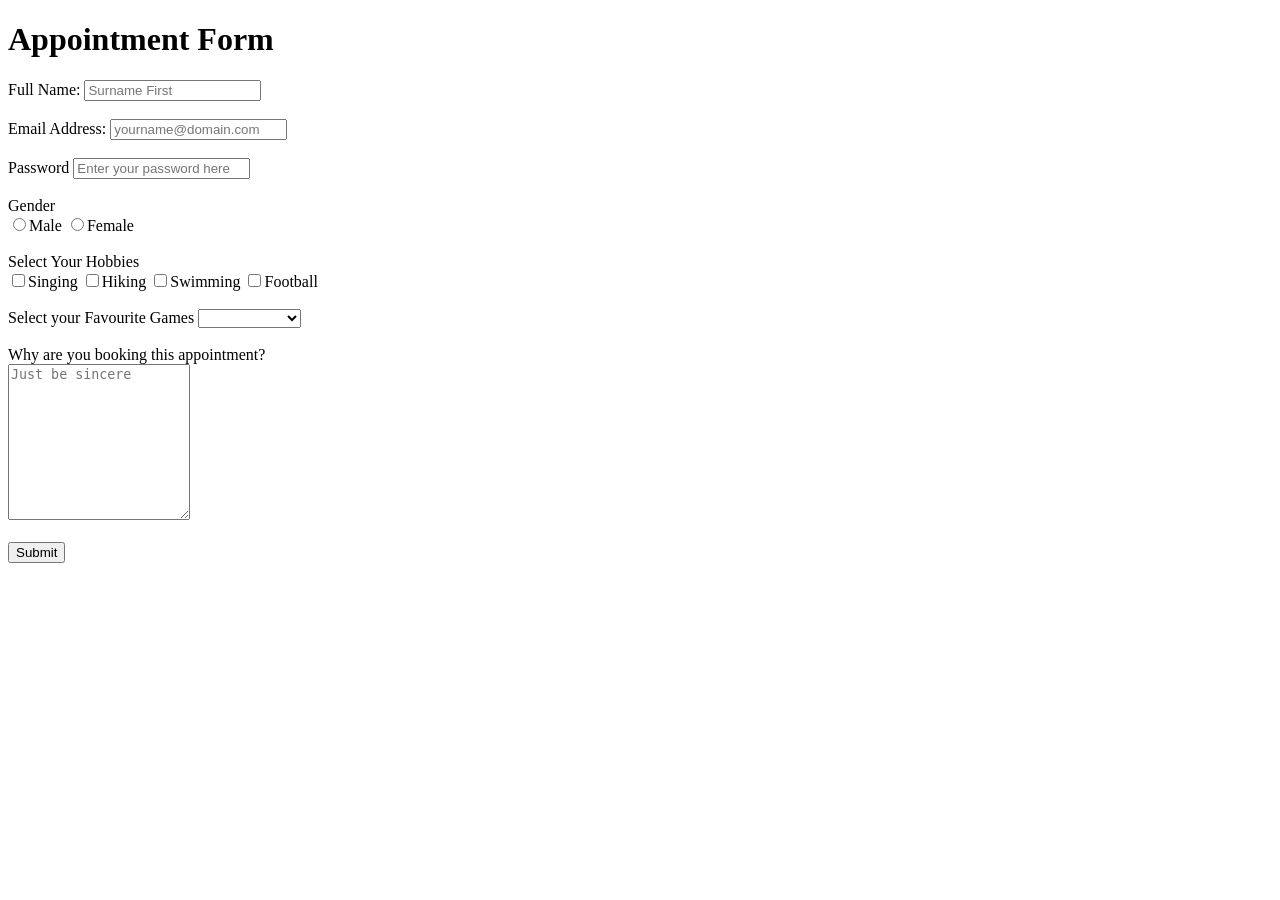
<file: contact.html>
<!DOCTYPE html>
<html lang="en">
    <head>
        <meta charset="UTF-8">
        <meta name="viewport" content="width=device-width, initial scale=1.0">
        <title>contact</title>
    </head>
            <h1>Appointment Form</h1>
    <form action="submit.php" method="POST">

            <!--text input-->
            <label>Full Name:</label>
            <input type="text" name="full name" placeholder="Surname First" required>
<br><br>
            <!--email input-->
            <label>Email Address:</label>
            <input type="text" name="email" placeholder="yourname@domain.com" required>
<br><br>
            <!--password input-->
            <label>Password</label>
            <input type="password" name="password" placeholder="Enter your password here" required>
<br><br>
            <!--radio button-->
            <label>Gender</label><br>
            <input type="radio" name="gender" value="male">Male
            <input type="radio" namae="gender" value="female">Female
<br><br>          
            <!--checkboxes-->
            <label>Select Your Hobbies</label><br>
            <input type="checkbox" name="hobby" value="singing">Singing
            <input type="checkbox" name="hobby" value="hiking">Hiking
            <input type="checkbox" name="hobby" value="swimming">Swimming
            <input type="checkbox" name="hobby" value="football">Football
<br><br>            
            <!--dropdown menu-->
            <label>Select your Favourite Games</label>
            <select name="games">
            <option></option>
            <option>Tennis</option>
            <option>Golf</option>
            <option>Snookers</option>
            <option>Monopoly</option>
            <option>Atlethics</option>
            <option>playing chess</option>
            </select>
<br><br>
            <!--message-->
            <label>Why are you booking this appointment?</label>
<br>
            <textarea name="message" rows="10" cols="20" placeholder="Just be sincere"></textarea>
<br><br>
            <!--submit-->
            <button type="submit">Submit</button>
    </form>
</html>
</file>
